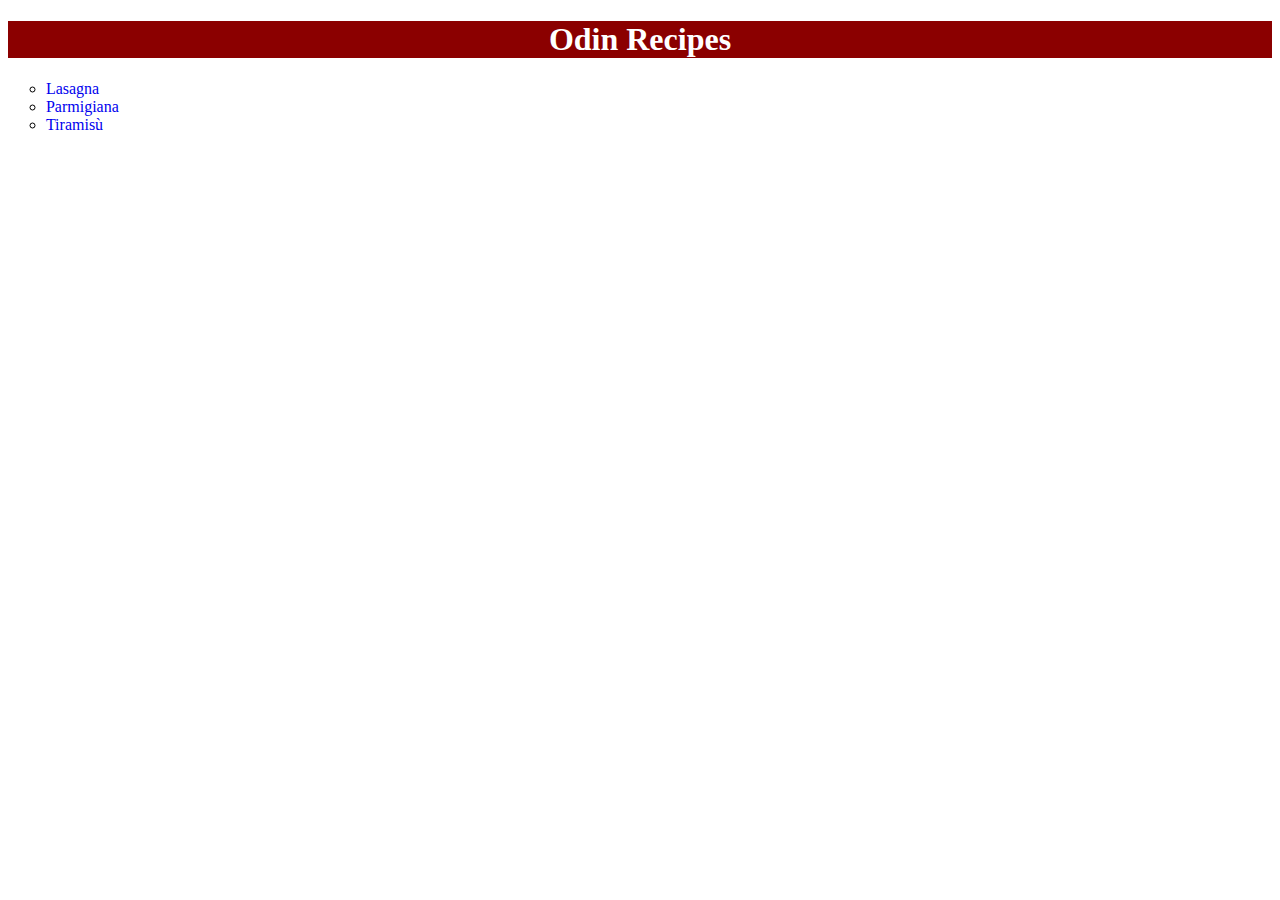
<file: index.html>
<!DOCTYPE html>
<html lang="en">
<head>
    <meta charset="UTF-8">
    <meta name="viewport" content="width=device-width, initial-scale=1.0">
    <title>Odin Recipes</title>
    <link rel="stylesheet" href="styles.css">
</head>
<body>
    <h1 id="homepage-title">Odin Recipes</h1>
    <ul class="recipes-ul">
        <li><a href="./recipes/lasagna.html">Lasagna</a></li>
        <li><a href="./recipes/parmigiana.html">Parmigiana</a></li>
        <li><a href="./recipes/tiramisu.html">Tiramisù</a></li>
    </ul>
</body>
</html>
</file>
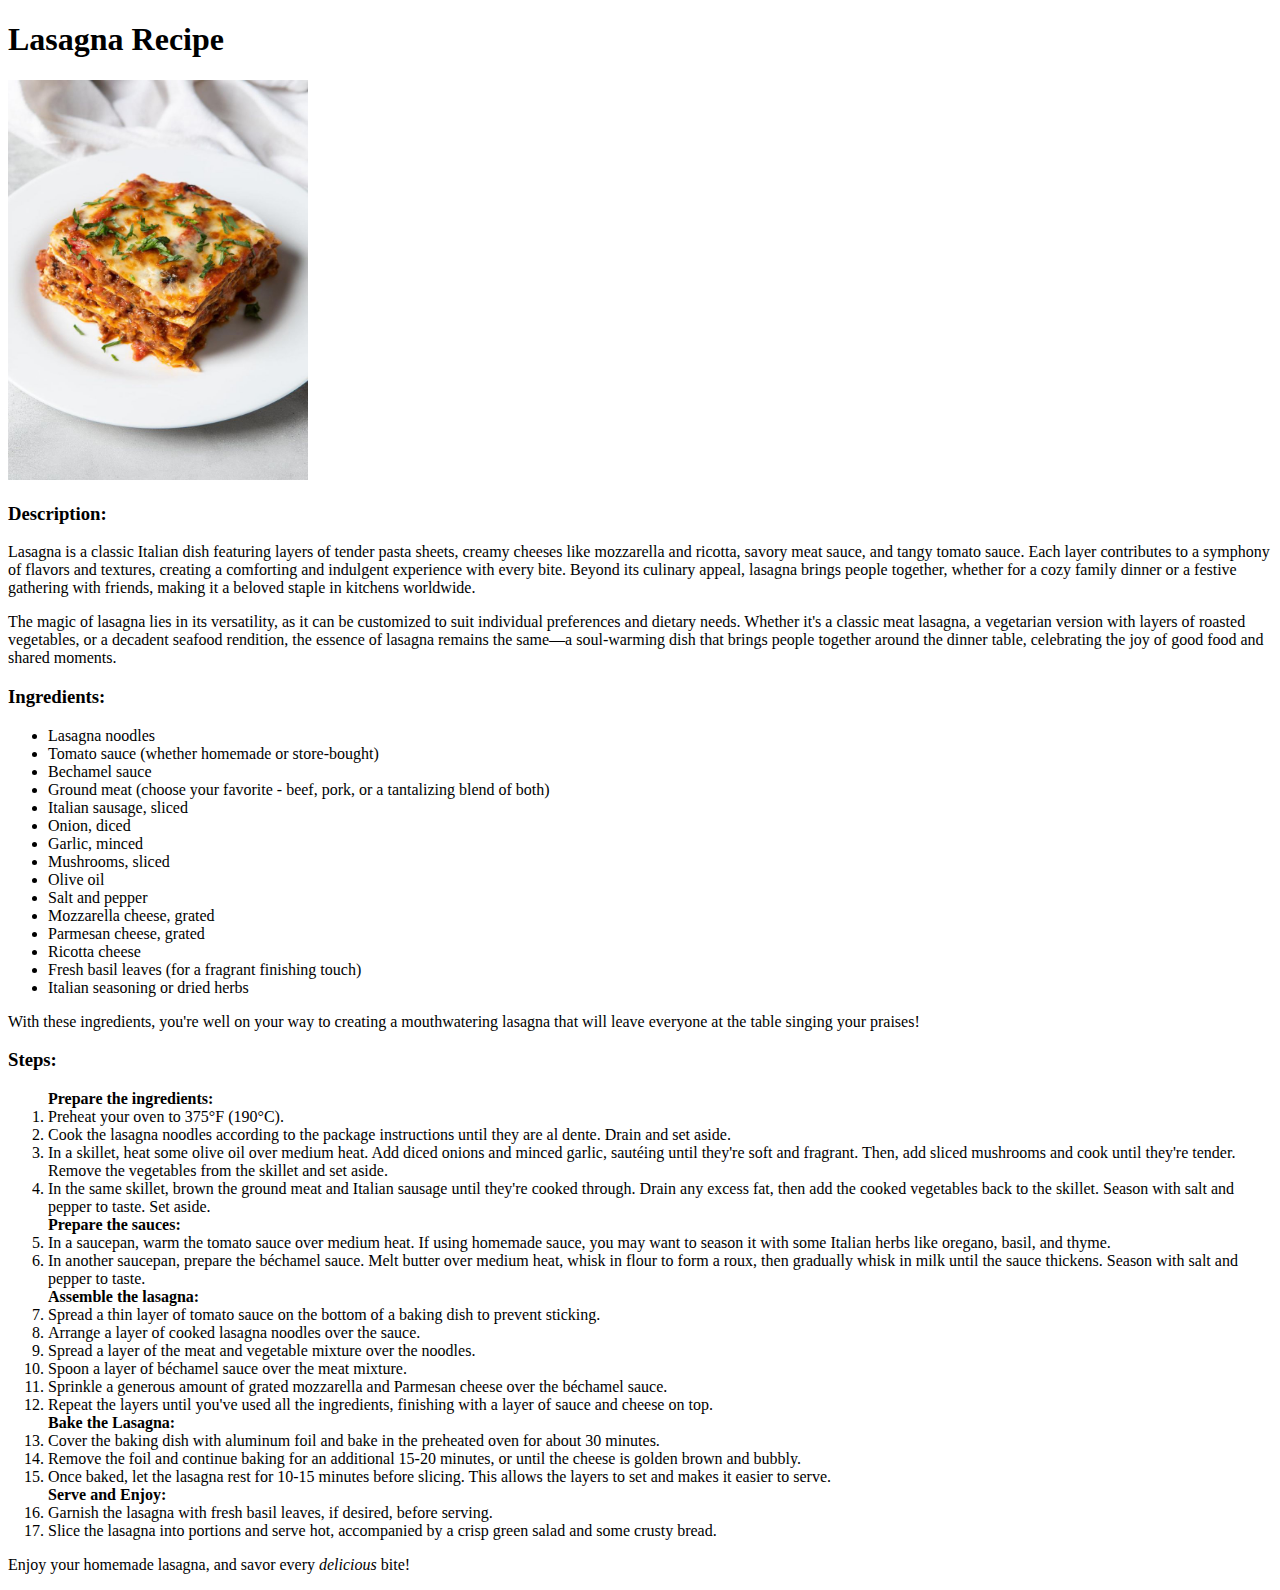
<file: recipes/lasagna.html>
<!DOCTYPE html>
<html lang="en">
<head>
    <meta charset="UTF-8">
    <meta name="viewport" content="width=device-width, initial-scale=1.0">
    <title>Lasagna Recipe</title>
</head>
<body>
    <h1>Lasagna Recipe</h1>
    <img src="../img/lasagna.jpeg" alt="A delicious homemade lasagna with layers of pasta, tomato sauce, cheese, and savory fillings" height="400" width="300">
    <h3>Description:</h3>
    <p>Lasagna is a classic Italian dish featuring layers of tender pasta sheets, creamy cheeses like mozzarella and ricotta, savory meat sauce, and tangy tomato sauce. Each layer contributes to a symphony of flavors and textures, creating a comforting and indulgent experience with every bite. Beyond its culinary appeal, lasagna brings people together, whether for a cozy family dinner or a festive gathering with friends, making it a beloved staple in kitchens worldwide.</p>
    <p>The magic of lasagna lies in its versatility, as it can be customized to suit individual preferences and dietary needs. Whether it's a classic meat lasagna, a vegetarian version with layers of roasted vegetables, or a decadent seafood rendition, the essence of lasagna remains the same—a soul-warming dish that brings people together around the dinner table, celebrating the joy of good food and shared moments.</p>
    <h3>Ingredients:</h3>
    <ul>
        <li>Lasagna noodles</li>
        <li>Tomato sauce (whether homemade or store-bought)</li>
        <li>Bechamel sauce</li>
        <li>Ground meat (choose your favorite - beef, pork, or a tantalizing blend of both)</li>
        <li>Italian sausage, sliced</li>
        <li>Onion, diced</li>
        <li>Garlic, minced</li>
        <li>Mushrooms, sliced</li>
        <li>Olive oil</li>
        <li>Salt and pepper</li>
        <li>Mozzarella cheese, grated</li>
        <li>Parmesan cheese, grated</li>
        <li>Ricotta cheese</li>
        <li>Fresh basil leaves (for a fragrant finishing touch)</li>
        <li>Italian seasoning or dried herbs</li>
    </ul>
    <p>With these ingredients, you're well on your way to creating a mouthwatering lasagna that will leave everyone at the table singing your praises!</p>
    <h3>Steps:</h3>
    <ol>
        <strong>Prepare the ingredients:</strong>
        <li>Preheat your oven to 375°F (190°C).</li>
        <li>Cook the lasagna noodles according to the package instructions until they are al dente. Drain and set aside.</li>
        <li>In a skillet, heat some olive oil over medium heat. Add diced onions and minced garlic, sautéing until they're soft and fragrant. Then, add sliced mushrooms and cook until they're tender. Remove the vegetables from the skillet and set aside.</li>
        <li>In the same skillet, brown the ground meat and Italian sausage until they're cooked through. Drain any excess fat, then add the cooked vegetables back to the skillet. Season with salt and pepper to taste. Set aside.</li>
        <strong>Prepare the sauces:</strong>
        <li>In a saucepan, warm the tomato sauce over medium heat. If using homemade sauce, you may want to season it with some Italian herbs like oregano, basil, and thyme.</li>
        <li>In another saucepan, prepare the béchamel sauce. Melt butter over medium heat, whisk in flour to form a roux, then gradually whisk in milk until the sauce thickens. Season with salt and pepper to taste.</li>
        <strong>Assemble the lasagna:</strong>
        <li>Spread a thin layer of tomato sauce on the bottom of a baking dish to prevent sticking.</li>
        <li>Arrange a layer of cooked lasagna noodles over the sauce.</li>
        <li>Spread a layer of the meat and vegetable mixture over the noodles.</li>
        <li>Spoon a layer of béchamel sauce over the meat mixture.</li>
        <li>Sprinkle a generous amount of grated mozzarella and Parmesan cheese over the béchamel sauce.</li>
        <li>Repeat the layers until you've used all the ingredients, finishing with a layer of sauce and cheese on top.</li>
        <strong>Bake the Lasagna:</strong>
        <li>Cover the baking dish with aluminum foil and bake in the preheated oven for about 30 minutes.</li>
        <li>Remove the foil and continue baking for an additional 15-20 minutes, or until the cheese is golden brown and bubbly.</li>
        <li>Once baked, let the lasagna rest for 10-15 minutes before slicing. This allows the layers to set and makes it easier to serve.</li>
        <strong>Serve and Enjoy:</strong>
        <li>Garnish the lasagna with fresh basil leaves, if desired, before serving.</li>
        <li>Slice the lasagna into portions and serve hot, accompanied by a crisp green salad and some crusty bread.</li>
    </ol>
    <p>Enjoy your homemade lasagna, and savor every <em>delicious</em> bite!</p>
</body>
</html>
</file>
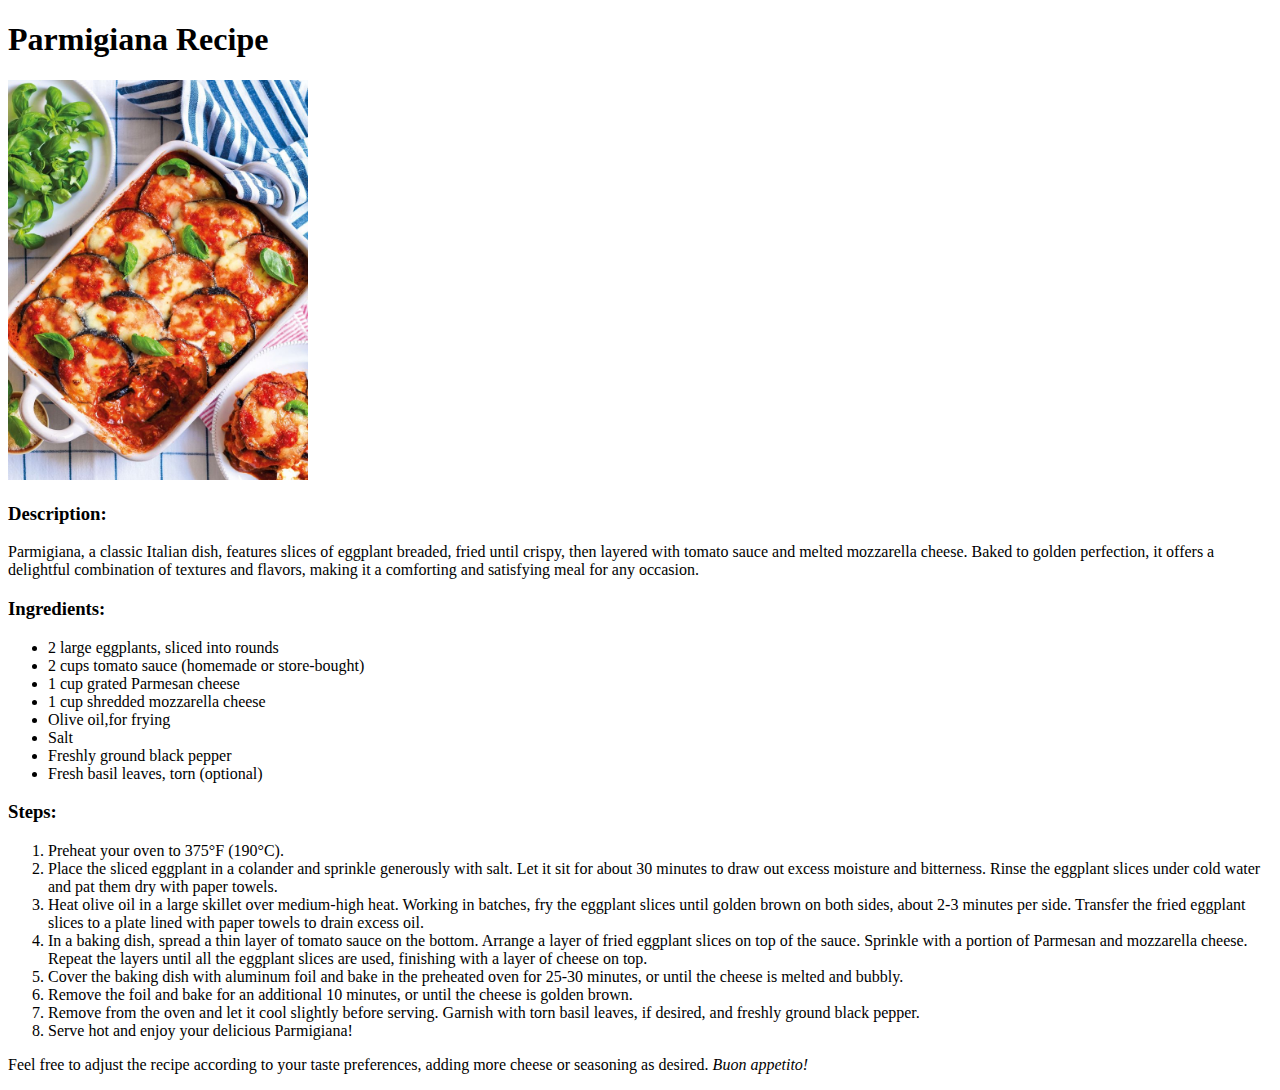
<file: recipes/parmigiana.html>
<!DOCTYPE html>
<html lang="en">
<head>
    <meta charset="UTF-8">
    <meta name="viewport" content="width=device-width, initial-scale=1.0">
    <title>Parmigiana Recipe</title>
</head>
<body>
    <h1>Parmigiana Recipe</h1>
    <img src="../img/parmigiana.jpeg" alt="delicious homemade parmigiana" height="400" width="300">
    <h3>Description:</h3>
    <p>Parmigiana, a classic Italian dish, features slices of eggplant breaded, fried until crispy, then layered with tomato sauce and melted mozzarella cheese. Baked to golden perfection, it offers a delightful combination of textures and flavors, making it a comforting and satisfying meal for any occasion.</p>
    <h3>Ingredients:</h3>
    <ul>
        <li>2 large eggplants, sliced into rounds</li>
        <li>2 cups tomato sauce (homemade or store-bought)</li>
        <li>1 cup grated Parmesan cheese</li>
        <li>1 cup shredded mozzarella cheese</li>
        <li>Olive oil,for frying</li>
        <li>Salt</li>
        <li>Freshly ground black pepper</li>
        <li>Fresh basil leaves, torn (optional)</li>
    </ul>
    <h3>Steps:</h3>
    <ol>
        <li>Preheat your oven to 375°F (190°C).</li>
        <li>Place the sliced eggplant in a colander and sprinkle generously with salt. Let it sit for about 30 minutes to draw out excess moisture and bitterness. Rinse the eggplant slices under cold water and pat them dry with paper towels.</li>
        <li>Heat olive oil in a large skillet over medium-high heat. Working in batches, fry the eggplant slices until golden brown on both sides, about 2-3 minutes per side. Transfer the fried eggplant slices to a plate lined with paper towels to drain excess oil.</li>
        <li>In a baking dish, spread a thin layer of tomato sauce on the bottom. Arrange a layer of fried eggplant slices on top of the sauce. Sprinkle with a portion of Parmesan and mozzarella cheese. Repeat the layers until all the eggplant slices are used, finishing with a layer of cheese on top.</li>
        <li>Cover the baking dish with aluminum foil and bake in the preheated oven for 25-30 minutes, or until the cheese is melted and bubbly.</li>
        <li>Remove the foil and bake for an additional 10 minutes, or until the cheese is golden brown.</li>
        <li>Remove from the oven and let it cool slightly before serving. Garnish with torn basil leaves, if desired, and freshly ground black pepper.</li>
        <li>Serve hot and enjoy your delicious Parmigiana!</li>
    </ol>
    <p>Feel free to adjust the recipe according to your taste preferences, adding more cheese or seasoning as desired. <em>Buon appetito!</em></p>
</body>
</html>
</file>
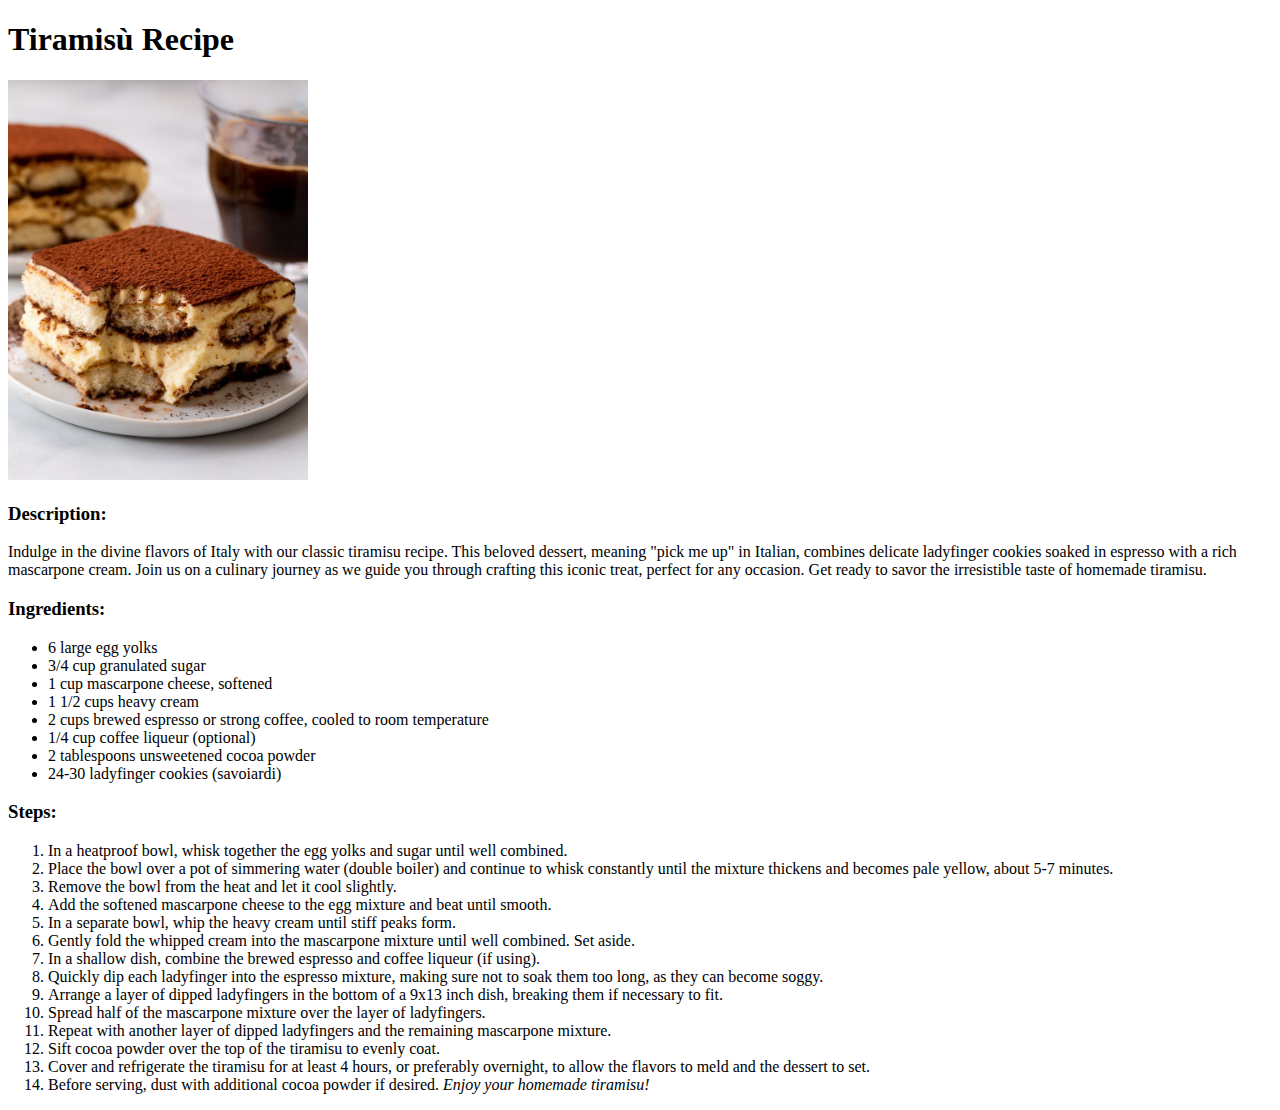
<file: recipes/tiramisu.html>
<!DOCTYPE html>
<html lang="en">
<head>
    <meta charset="UTF-8">
    <meta name="viewport" content="width=device-width, initial-scale=1.0">
    <title>Tiramisù Recipe</title>
</head>
<body>
    <h1>Tiramisù Recipe</h1>
    <img src="../img/tiramisu.jpeg" alt="creamy tiramisu" height="400" width="300">
    <h3>Description:</h3>
    <p>Indulge in the divine flavors of Italy with our classic tiramisu recipe. This beloved dessert, meaning "pick me up" in Italian, combines delicate ladyfinger cookies soaked in espresso with a rich mascarpone cream. Join us on a culinary journey as we guide you through crafting this iconic treat, perfect for any occasion. Get ready to savor the irresistible taste of homemade tiramisu.</p>
    <h3>Ingredients:</h3>
    <ul>
        <li>6 large egg yolks</li>
        <li>3/4 cup granulated sugar</li>
        <li>1 cup mascarpone cheese, softened</li>
        <li>1 1/2 cups heavy cream</li>
        <li>2 cups brewed espresso or strong coffee, cooled to room temperature</li>
        <li>1/4 cup coffee liqueur (optional)</li>
        <li>2 tablespoons unsweetened cocoa powder</li>
        <li>24-30 ladyfinger cookies (savoiardi)</li>
    </ul>
    <h3>Steps:</h3>
    <ol>
        <li>In a heatproof bowl, whisk together the egg yolks and sugar until well combined.</li>
        <li>Place the bowl over a pot of simmering water (double boiler) and continue to whisk constantly until the mixture thickens and becomes pale yellow, about 5-7 minutes.</li>
        <li>Remove the bowl from the heat and let it cool slightly.</li>
        <li>Add the softened mascarpone cheese to the egg mixture and beat until smooth.</li>
        <li>In a separate bowl, whip the heavy cream until stiff peaks form.</li>
        <li>Gently fold the whipped cream into the mascarpone mixture until well combined. Set aside.</li>
        <li>In a shallow dish, combine the brewed espresso and coffee liqueur (if using).</li>
        <li>Quickly dip each ladyfinger into the espresso mixture, making sure not to soak them too long, as they can become soggy.</li>
        <li>Arrange a layer of dipped ladyfingers in the bottom of a 9x13 inch dish, breaking them if necessary to fit.</li>
        <li>Spread half of the mascarpone mixture over the layer of ladyfingers.</li>
        <li>Repeat with another layer of dipped ladyfingers and the remaining mascarpone mixture.</li>
        <li>Sift cocoa powder over the top of the tiramisu to evenly coat.</li>
        <li>Cover and refrigerate the tiramisu for at least 4 hours, or preferably overnight, to allow the flavors to meld and the dessert to set.</li>
        <li>Before serving, dust with additional cocoa powder if desired. <em>Enjoy your homemade tiramisu!</em></li>
    </ol>

</body>
</html>
</file>
<file: styles.css>
#homepage-title {
    background-color:darkred;
    color: white;
    font-family: sans-serif verdana 'Times New Roman';
    text-align: center;
}

.recipes-ul {
    display: flex;
    flex-direction: column;
    list-style-type: circle;
    padding-left: 3%;
}

a {
    text-decoration: none;
}
</file>
